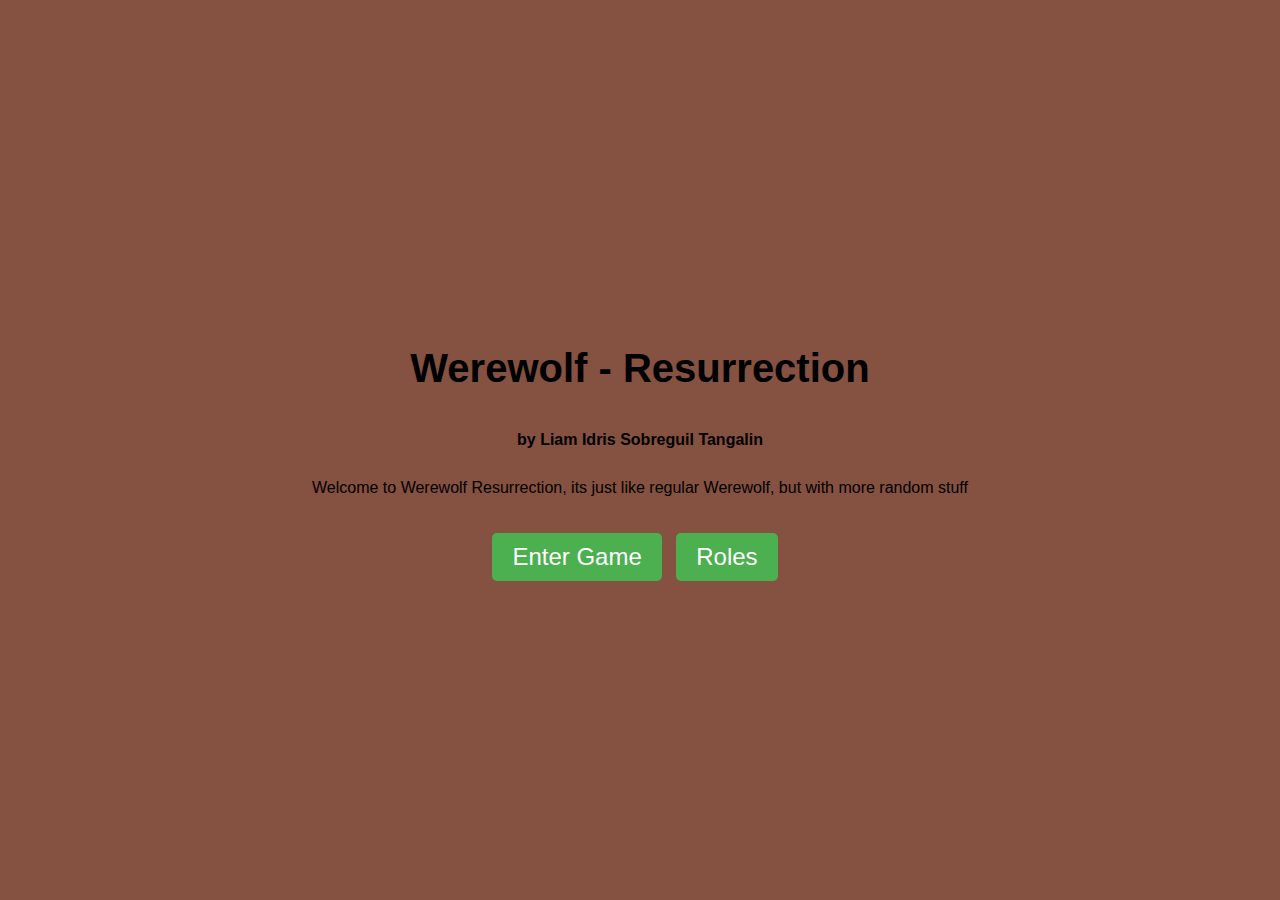
<file: index.html>
<!DOCTYPE html>
<head>
    <meta charset="UTF-8">
    <meta name="viewport" content="width=device-width, initial-scale=1.0">
    <title>Werewolf - Reloaded</title>
    <link rel="stylesheet" href="css/main.css">
</head>
<body>
    <h1>Werewolf - Resurrection</h1>
    <h2>by Liam Idris Sobreguil Tangalin</h2>
    <p>Welcome to Werewolf Resurrection, its just like regular Werewolf, but with more random stuff</p>
    <div class="buttons">
            <button class="button" onclick="handleGame()">Enter Game</button>
            <button class="button" onclick="handleRoles()">Roles</button>
    </div>
    <script src="js/script.js"></script>
</body>
</file>
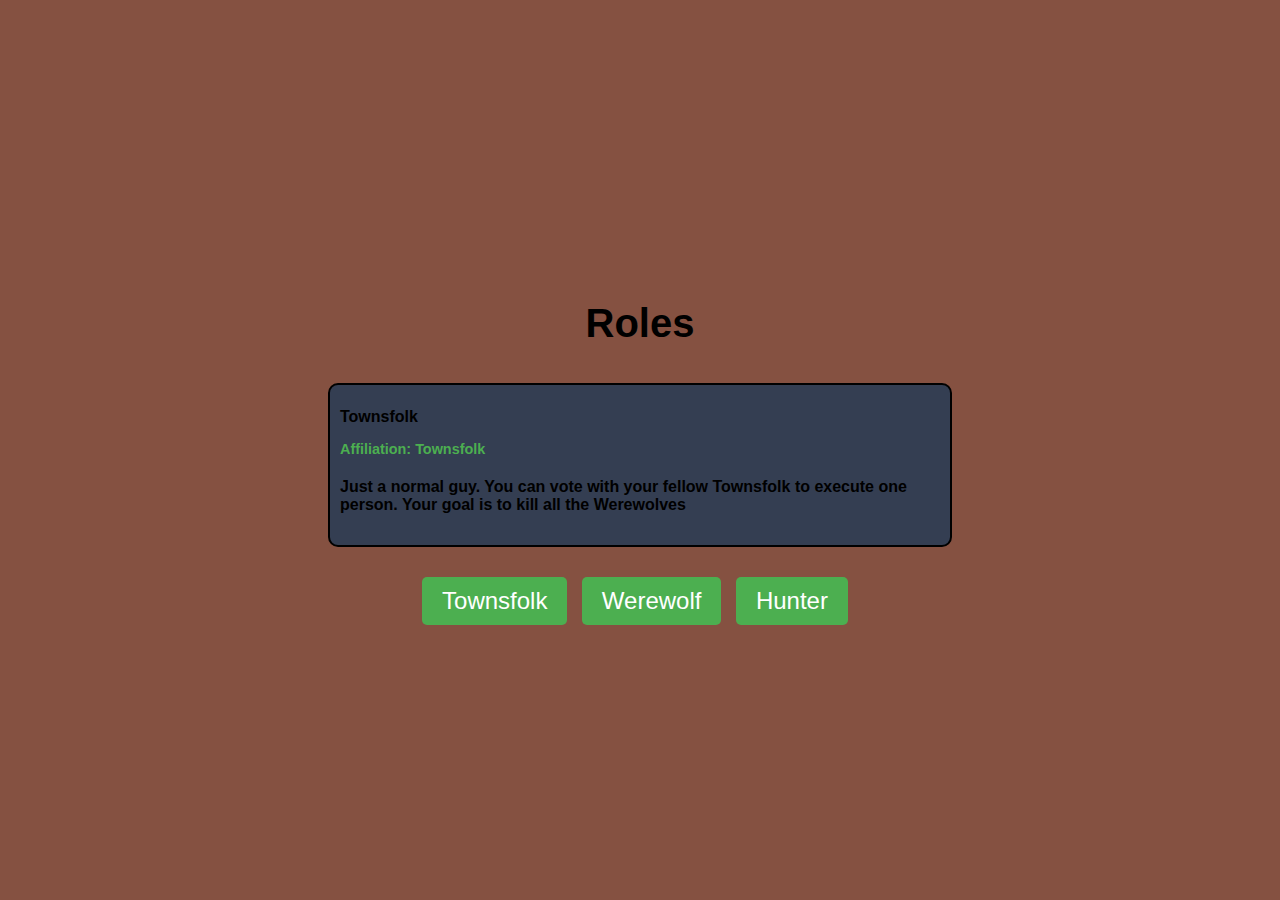
<file: roles.html>
<!DOCTYPE html>
<head>
    <meta charset="UTF-8">
    <meta name="viewport" content="width=device-width, initial-scale=1.0">
    <title>Mafia - Reloaded</title>
    <link rel="stylesheet" href="css/main.css">
            <script>
            function showRole(Description) {
                // Shows the selected role
                if (Description == 1) {
                    document.getElementById("RoleTitle").innerHTML= "Townsfolk";
                    document.getElementById("desc").innerHTML = "Just a normal guy. You can vote with your fellow Townsfolk to execute one person. Your goal is to kill all the Werewolves";
                    document.getElementById("Affiliation").className = "Townsfolk";
                    document.getElementById("Affiliation").innerHTML = "Affiliation: Townsfolk";
                }
                if (Description == 2) {
                    document.getElementById("RoleTitle").innerHTML= "Werewolf";
                    document.getElementById("desc").innerHTML = "A beast of the night. You can vote with your park to mark one person for death every night. your goal is to kill all the Townsfolk";
                    document.getElementById("Affiliation").className = "Werewolf";
                    document.getElementById("Affiliation").innerHTML = "Affiliation: Werewolf";

                }
                if (Description == 3) {
                    document.getElementById("RoleTitle").innerHTML= "Hunter";
                    document.getElementById("desc").innerHTML = "A local hunter than wandered into town. Every night, you can view the role of a fellow townsfolk. Your goal is to kill all of the Werewolves";
                    document.getElementById("Affiliation").className = "Townsfolk";
                    document.getElementById("Affiliation").innerHTML = "Affiliation: Townsfolk";

                }
            }
        </script>
</head>
<h1>Roles</h1>
<body>
    <div id = 'Rolelist'>
            <h2><span id = 'RoleTitle'>Townsfolk</span></h3>
            <h3><span id = 'Affiliation' class="Townsfolk">Affiliation: Townsfolk</span></h4>
            <h4><span id = 'desc'>Just a normal guy. You can vote with your fellow Townsfolk to execute one person. Your goal is to kill all the Werewolves</span></h4>
    </div>
    
    <div class = 'buttons'>
        <button id = 'RoleName' class = 'button' onclick = "showRole(1)";>Townsfolk</button>
        <button id = 'RoleName' class = 'button' onclick = "showRole(2)";>Werewolf</button>
        <button id = 'RoleName' class = 'button' onclick = "showRole(3)";>Hunter</button>
    </div>
</body>
</file>
<file: css/main.css>
body {
    display: flex;
    justify-content: center;
    align-items: center;
    height: 100vh;
    margin: 0;
    background-color: #855141;
    font-family: 'Arial', sans-serif;
    flex-direction: column;
}

.container {
    text-align: center;
}

h1 {
    font-size: 2.5em;
    color: black;
}

h2 {
    font-size: 1.0em;
    color: black;
}

h3 {
    font-size: 0.90em;
}

.buttons {
    margin-top: 20px;
}

.button {
    font-size: 1.5em;
    padding: 10px 20px;
    margin-right: 10px;
    background-color: #4caf50;
    color: white;
    border: none;
    border-radius: 5px;
    cursor: pointer;
}

footer {
    left: 0;
    bottom: 0;
    width: 100%;
    color: #d32f2f;
    text-align: center;
}

/* Roles */

#Rolelist {
  background-color: #343e52;
  width: 600px;
  max-width: 90%;
  border: 2px solid black;
  border-radius: 10px;
  margin: 10px auto;
  padding: 10px;
}

#Rolelist .Townsfolk {
    color: #4caf50;
}

#Rolelist .Werewolf {
    color: #d32f2f;
}
</file>
